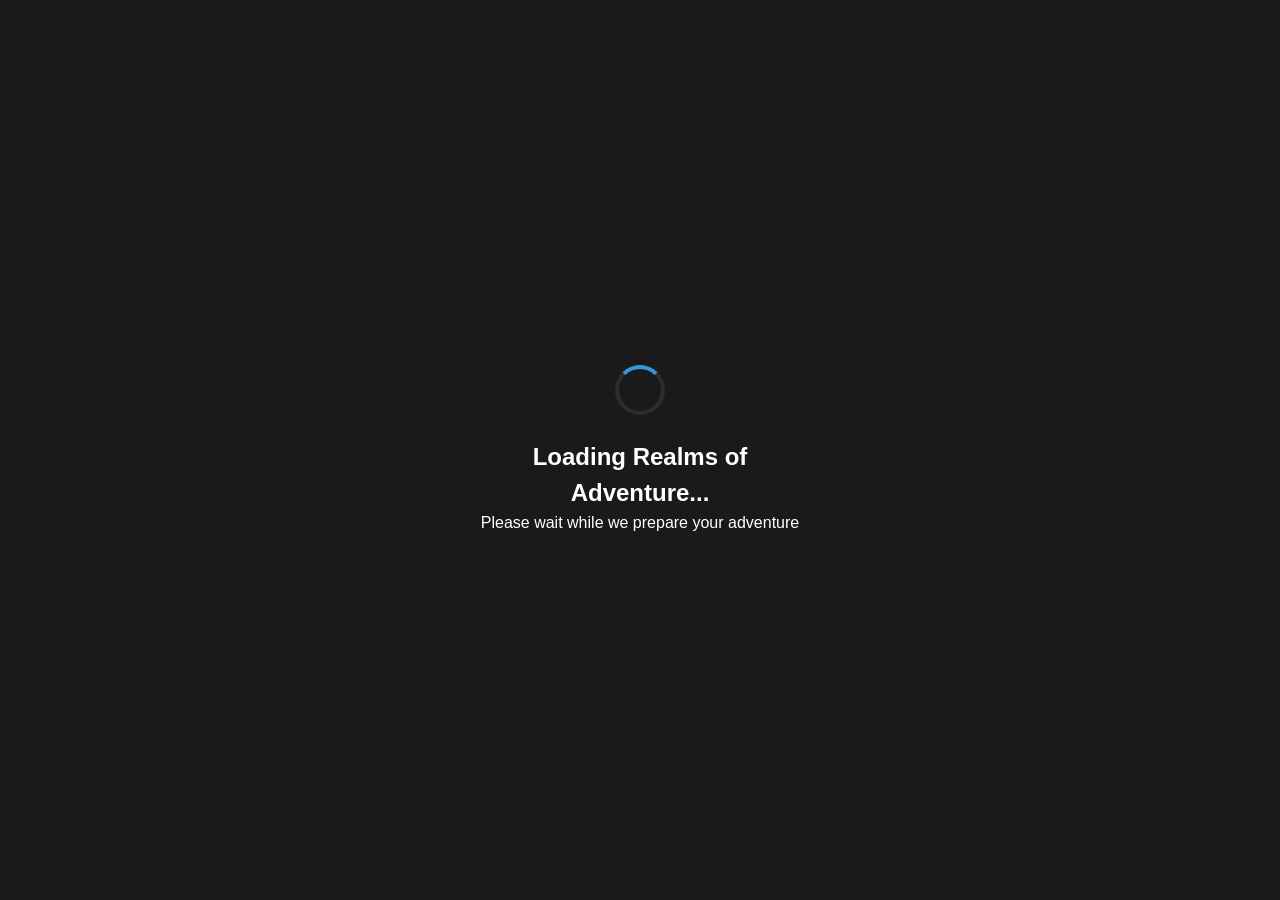
<file: index.html>
<!DOCTYPE html>
<html lang="en">
<head>
    <meta charset="UTF-8">
    <meta name="viewport" content="width=device-width, initial-scale=1.0">
    <meta name="description" content="Realms of Adventure - Multiplayer D&D-like Game">
    <meta name="author" content="Steve Buscemi">
    <title>Realms of Adventure - Multiplayer D&D-like Game</title>
    
    <!-- CSS Files -->
    <link rel="stylesheet" href="css/styles.css">
    
    <!-- Font Awesome for icons -->
    <link rel="stylesheet" href="https://cdnjs.cloudflare.com/ajax/libs/font-awesome/6.0.0/css/all.min.css">
    
    <!-- Progressive Web App Meta -->
    <meta name="theme-color" content="#2c3e50">
    <meta name="apple-mobile-web-app-capable" content="yes">
    <meta name="apple-mobile-web-app-status-bar-style" content="black">
    <meta name="apple-mobile-web-app-title" content="Realms of Adventure">
    
    <!-- Preload critical resources -->
    <link rel="preload" href="js/main.js" as="script">
    <link rel="preload" href="css/styles.css" as="style">
</head>
<body class="game-body">
    <!-- Skip to main content for accessibility -->
    <a href="#main-content" class="skip-link" aria-label="Skip to main content">Skip to main content</a>
    
    <!-- Loading Screen -->
    <div id="loadingScreen" class="loading-screen active" role="status" aria-live="polite">
        <div class="loading-content">
            <div class="loading-spinner" aria-hidden="true"></div>
            <h2>Loading Realms of Adventure...</h2>
            <p>Please wait while we prepare your adventure</p>
        </div>
    </div>

    <!-- Main Game Container -->
    <div id="main-content" class="game-container">
        <!-- Main Menu Screen -->
        <div id="mainMenu" class="screen active" role="main">
            <header class="game-header">
                <div class="game-title">
                    <h1>Realms of Adventure</h1>
                </div>
                
                <div class="game-controls">
                    <button id="helpMeBtn" class="control-button help-button" aria-label="Help me" title="Get help with game options">
                        <i class="fas fa-question-circle" aria-hidden="true"></i>
                        Help me!
                    </button>
                    
                    <button id="saveGameBtn" class="control-button save-button" aria-label="Save game" title="Save your progress">
                        <i class="fas fa-save" aria-hidden="true"></i>
                        Save Game
                    </button>
                    
                    <button id="endAdventureBtn" class="control-button end-button" aria-label="End adventure" title="End your current adventure">
                        <i class="fas fa-times" aria-hidden="true"></i>
                        End Adventure
                    </button>
                    
                    <button id="muteBtn" class="control-button mute-button" aria-label="Toggle sound" title="Mute/unmute game sounds">
                        <i class="fas fa-volume-up" aria-hidden="true"></i>
                        Mute
                    </button>
                </div>
            </header>
            
            <section class="menu-section" aria-label="Main Menu">
                <div class="menu-description">
                    <p>Welcome to Realms of Adventure! A multiplayer text-based RPG inspired by Dungeons &amp; Dragons. Gather your party of 1-5 players, create unique characters, and embark on an epic journey where your choices shape the narrative.</p>
                </div>
                
                <nav class="menu-buttons" aria-label="Game Menu">
                    <button id="startNewAdventureBtn" class="menu-button primary" aria-describedby="new-adventure-help">
                        <i class="fas fa-play" aria-hidden="true"></i>
                        Start a New Adventure
                    </button>
                    <div id="new-adventure-help" class="sr-only">Begin a new game adventure</div>
                    
                    <button id="showLoadGameBtn" class="menu-button secondary" aria-describedby="load-game-help">
                        <i class="fas fa-save" aria-hidden="true"></i>
                        Load Saved Game
                    </button>
                    <div id="load-game-help" class="sr-only">Load a previously saved game</div>
                    
                    <button id="showHelpBtn" class="menu-button secondary" aria-describedby="help-help">
                        <i class="fas fa-question-circle" aria-hidden="true"></i>
                        How to Play
                    </button>
                    <div id="help-help" class="sr-only">View game instructions and help</div>
                </nav>
            </section>
            
            <footer class="menu-footer">
                <p class="game-version">Version 1.0.0</p>
                <p class="game-credits">Created with passion for adventure</p>
            </footer>
        </div>

        <!-- Character Creation Screen -->
        <div id="characterCreation" class="screen" role="main" aria-hidden="true">
            <header class="screen-header">
                <h2>Create Your Adventure Party</h2>
                <button class="back-button" onclick="window.backToMenu()" aria-label="Back to main menu">
                    <i class="fas fa-arrow-left" aria-hidden="true"></i>
                    Back
                </button>
            </header>
            
            <main id="creationContent" class="creation-content" role="form">
                <!-- Character creation content will be dynamically inserted here -->
            </main>
        </div>

        <!-- Game Interface Screen -->
        <div id="gameInterface" class="screen" role="main" aria-hidden="true">
            <header class="game-header">
                <div class="game-title">
                    <h1>Realms of Adventure</h1>
                </div>
                
                <div class="game-controls">
                    <button id="helpMeBtn" class="control-button help-button" aria-label="Help me" title="Get help with game options">
                        <i class="fas fa-question-circle" aria-hidden="true"></i>
                        Help me!
                    </button>
                    
                    <button id="saveGameBtn" class="control-button save-button" aria-label="Save game" title="Save your progress">
                        <i class="fas fa-save" aria-hidden="true"></i>
                        Save Game
                    </button>
                    
                    <button id="endAdventureBtn" class="control-button end-button" aria-label="End adventure" title="End your current adventure">
                        <i class="fas fa-times" aria-hidden="true"></i>
                        End Adventure
                    </button>
                    
                    <button id="muteBtn" class="control-button mute-button" aria-label="Toggle sound" title="Mute/unmute game sounds">
                        <i class="fas fa-volume-up" aria-hidden="true"></i>
                        Mute
                    </button>
                </div>
            </header>

            <div id="contextHelpTooltip" class="context-help-tooltip" role="tooltip" aria-hidden="true">
                <div id="helpTooltipContent" class="help-content"></div>
            </div>

            <main class="game-main">
                <section id="turnIndicator" class="turn-indicator" role="status" aria-live="polite">
                    <!-- Turn indicator will be updated dynamically -->
                </section>

                <section id="narrativeArea" class="narrative-area location-forest" role="region" aria-label="Game narrative">
                    <div id="sceneDescription" class="scene-description" role="article" aria-live="polite">
                        <!-- Scene description will be inserted here -->
                    </div>
                </section>

                <section id="choicesArea" class="choices-area" role="region" aria-label="Player choices">
                    <!-- Choice buttons and dialog container will be generated here -->
                </section>

                <section class="command-section" role="region" aria-label="Command input">
                    <label for="commandInput" class="sr-only">Enter command:</label>
                    <input 
                        type="text" 
                        id="commandInput" 
                        class="command-input" 
                        placeholder="Enter your command..." 
                        aria-describedby="command-help"
                        autocomplete="off"
                    >
                    <div id="command-help" class="sr-only">Enter a command to interact with the game world</div>
                    <button id="submitCommandBtn" class="command-submit" aria-label="Submit command">
                        <i class="fas fa-paper-plane" aria-hidden="true"></i>
                    </button>
                </section>
            </main>

            <footer id="infoBar" class="info-bar" role="status" aria-live="polite">
                <!-- Game info will be displayed here -->
            </footer>
        </div>

        <!-- Help Screen -->
        <div id="helpScreen" class="screen" role="main" aria-hidden="true">
            <header class="screen-header">
                <h2>Gameplay Help</h2>
                <button class="back-button" onclick="window.backToMenu()" aria-label="Back to main menu">
                    <i class="fas fa-arrow-left" aria-hidden="true"></i>
                    Back
                </button>
            </header>
            
            <main class="help-content" role="article">
                <section class="help-section">
                    <h3>How to Play</h3>
                    <p><strong>Realms of Adventure</strong> is a multiplayer text-based role-playing game where each player controls a unique character.</p>
                </section>

                <section class="help-section">
                    <h3>Game Setup</h3>
                    <ol>
                        <li>Start by selecting how many players will join (1-5).</li>
                        <li>Each player creates a character by selecting a class, race, and background.</li>
                        <li>Once all characters are created, the adventure begins!</li>
                    </ol>
                </section>

                <section class="help-section">
                    <h3>Gameplay</h3>
                    <ul>
                        <li>Players take turns in a fixed order, making decisions that shape the story.</li>
                        <li>On your turn, you'll be presented with 3 choices tailored to your character.</li>
                        <li>Your choices affect the narrative, your character's development, and the world around you.</li>
                        <li>You can also enter custom commands in the command input field to interact directly with the Game Master.</li>
                    </ul>
                </section>

                <section class="help-section">
                    <h3>Character Progression</h3>
                    <ul>
                        <li>Characters gain XP by completing quests, defeating enemies, and solving puzzles.</li>
                        <li>Level up at 200, 500, 1000, 2000, and 4000 XP.</li>
                        <li>Each level increases max health, improves attributes, and unlocks new abilities.</li>
                    </ul>
                </section>

                <section class="help-section">
                    <h3>Vision and Luck</h3>
                    <ul>
                        <li>Vision affects what you can perceive in the game world.</li>
                        <li>Luck influences random outcomes and critical successes/failures.</li>
                        <li>Both can change based on your choices, items, and story events.</li>
                    </ul>
                </section>

                <section class="help-section">
                    <h3>Saving and Loading</h3>
                    <ul>
                        <li>Use the Save Game button to generate a save code.</li>
                        <li>Copy and store this code to continue your adventure later.</li>
                        <li>Use the Load Saved Game option on the start screen to resume.</li>
                    </ul>
                </section>

                <section class="help-section">
                    <h3>Accessibility</h3>
                    <ul>
                        <li>Use Tab to navigate between interactive elements.</li>
                        <li>Use Enter to activate buttons and submit commands.</li>
                        <li>Use Escape to close modals and return to the main menu.</li>
                        <li>Screen reader support is available for all game elements.</li>
                    </ul>
                </section>
            </main>

            <footer class="help-footer">
                <button class="menu-button" onclick="window.backToMenu()" aria-label="Back to main menu">
                    <i class="fas fa-arrow-left" aria-hidden="true"></i>
                    Back to Menu
                </button>
            </footer>
        </div>

        <!-- Save/Load Screen -->
        <div id="saveLoadArea" class="screen" role="main" aria-hidden="true">
            <header class="screen-header">
                <h2>Save/Load Game</h2>
                <button class="back-button" onclick="window.backToMenu()" aria-label="Back to main menu">
                    <i class="fas fa-arrow-left" aria-hidden="true"></i>
                    Back
                </button>
            </header>
            
            <main id="saveLoadContent" class="save-load-content" role="region">
                <!-- Save/Load content will be dynamically inserted here -->
            </main>
        </div>
    </div>

    <!-- Audio Element -->
    <audio id="backgroundMusic" preload="none" aria-hidden="true">
        <source src="assets/background-music.mp3" type="audio/mpeg">
        <source src="assets/background-music.ogg" type="audio/ogg">
        Your browser does not support the audio element.
    </audio>

    <!-- Help Popup Modal -->
    <div id="helpPopup" class="help-popup modal-overlay" role="dialog" aria-labelledby="helpTitle" aria-hidden="true">
        <div class="modal-content help-content">
            <button class="close-button" aria-label="Close help">&times;</button>
            <h2 id="helpTitle">Game Options Help</h2>
            <div class="help-text">
                <p>Welcome to Realms of Adventure! Here's how to play:</p>
                <h3>Choice System</h3>
                <p>On your turn, you'll be presented with 3 choices tailored to your character class. Each choice will affect the story and your character's development.</p>
                
                <h3>Command Input</h3>
                <p>You can also type custom commands in the text box below the choices. The Game Master will respond to your commands and shape the story accordingly.</p>
                
                <h3>Character Classes</h3>
                <ul>
                    <li><strong>Warrior:</strong> Focus on combat and strength-based solutions</li>
                    <li><strong>Mage:</strong> Use magic and knowledge to overcome challenges</li>
                    <li><strong>Rogue:</strong> Rely on stealth, dexterity, and cunning</li>
                    <li><strong>Cleric:</strong> Use divine powers and wisdom</li>
                    <li><strong>Druid:</strong> Connect with nature and shape the environment</li>
                </ul>
                
                <h3>Tips for Success</h3>
                <ul>
                    <li>Consider your character's strengths when making choices</li>
                    <li>Pay attention to the story - details matter</li>
                    <li>Try different approaches with custom commands</li>
                    <li>Work with your party members to overcome challenges</li>
                </ul>
            </div>
            <div class="help-actions">
                <button id="closeHelpBtn" class="btn btn-primary">Got it!</button>
            </div>
        </div>
    </div>

    <!-- Error Modal Container -->
    <div id="modalContainer" role="dialog" aria-live="assertive"></div>

    <!-- Debug Panel (only visible in development) -->
    <div id="debugPanel" class="debug-panel hidden" role="complementary" aria-hidden="true">
        <h3>Debug Panel:</h3>
        <div id="debugContent">Checking functions...</div>
    </div>

    <!-- JavaScript Modules -->
    <script type="module" src="js/main.js"></script>
    
    <!-- Fallback for browsers that don't support modules -->
    <script nomodule>
        document.getElementById('loadingScreen').innerHTML = `
            <div class="error-content">
                <h2>Browser Not Supported</h2>
                <p>Your browser doesn't support JavaScript modules. Please update your browser or use a modern browser to play this game.</p>
                <p>Recommended browsers: Chrome, Firefox, Safari, Edge</p>
            </div>
        `;
    </script>
</body>
</html>
</file>
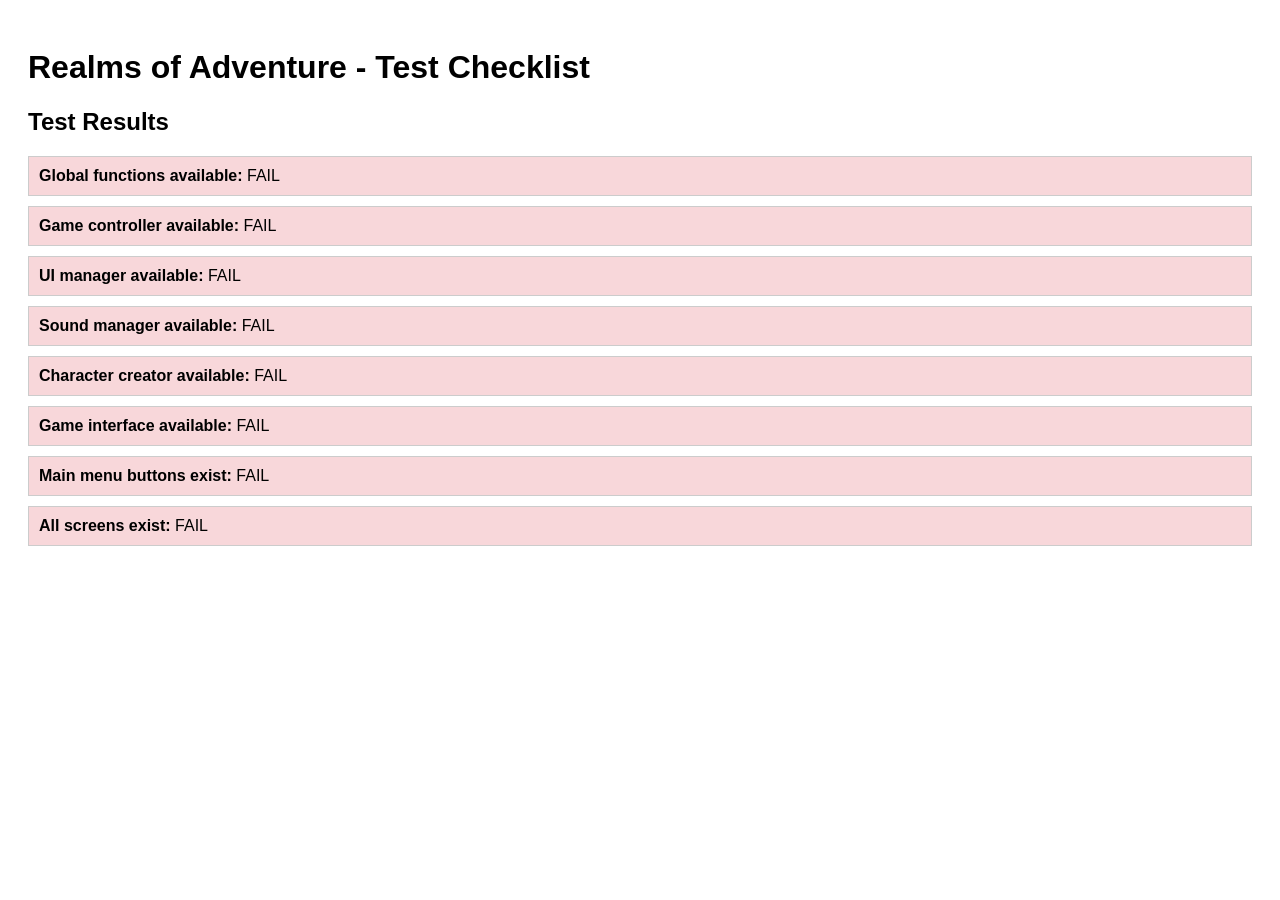
<file: test-checklist.html>
<!DOCTYPE html>
<html>
<head>
    <title>Realms of Adventure - Test Checklist</title>
    <style>
        body { font-family: Arial, sans-serif; padding: 20px; }
        .test-item { margin: 10px 0; padding: 10px; border: 1px solid #ccc; }
        .pass { background-color: #d4edda; }
        .fail { background-color: #f8d7da; }
        .error { background-color: #fff3cd; }
    </style>
</head>
<body>
    <h1>Realms of Adventure - Test Checklist</h1>
    <div id="test-results"></div>
    
    <script>
        const tests = [
            {
                name: "Global functions available",
                test: () => {
                    const functions = ['startNewAdventure', 'showLoadGame', 'showHelp', 'backToMenu'];
                    return functions.every(fn => typeof window[fn] === 'function');
                }
            },
            {
                name: "Game controller available",
                test: () => typeof window.gameController === 'object'
            },
            {
                name: "UI manager available",
                test: () => typeof window.uiManager === 'object'
            },
            {
                name: "Sound manager available",
                test: () => typeof window.soundManager === 'object'
            },
            {
                name: "Character creator available",
                test: () => typeof window.characterCreator === 'object'
            },
            {
                name: "Game interface available",
                test: () => typeof window.gameInterface === 'object'
            },
            {
                name: "Main menu buttons exist",
                test: () => {
                    const buttons = ['startNewAdventureBtn', 'showLoadGameBtn', 'showHelpBtn'];
                    return buttons.every(id => document.getElementById(id) !== null);
                }
            },
            {
                name: "All screens exist",
                test: () => {
                    const screens = ['mainMenu', 'characterCreation', 'gameInterface', 'saveLoadArea', 'helpScreen'];
                    return screens.every(id => document.getElementById(id) !== null);
                }
            }
        ];

        function runTests() {
            const results = document.getElementById('test-results');
            results.innerHTML = '<h2>Test Results</h2>';
            
            tests.forEach(test => {
                const div = document.createElement('div');
                div.className = 'test-item';
                
                try {
                    const passed = test.test();
                    div.className += passed ? ' pass' : ' fail';
                    div.innerHTML = `<strong>${test.name}:</strong> ${passed ? 'PASS' : 'FAIL'}`;
                } catch (error) {
                    div.className += ' error';
                    div.innerHTML = `<strong>${test.name}:</strong> ERROR - ${error.message}`;
                }
                
                results.appendChild(div);
            });
        }

        // Run tests when page loads
        window.addEventListener('load', runTests);
    </script>
</body>
</html>
</file>
<file: css/styles.css>
/* css/styles.css */
/* Realms of Adventure - Main Stylesheet */

/* ===== CSS Variables for Theme ===== */
:root {
    /* Colors */
    --primary-color: #2c3e50;
    --secondary-color: #3498db;
    --accent-color: #e74c3c;
    --success-color: #27ae60;
    --warning-color: #f39c12;
    --error-color: #e74c3c;
    --info-color: #3498db;
    
    /* Background Colors */
    --bg-primary: #1a1a1a;
    --bg-secondary: #2d2d2d;
    --bg-tertiary: #404040;
    --bg-card: #2c3e50;
    
    /* Text Colors */
    --text-primary: #ffffff;
    --text-secondary: #bdc3c7;
    --text-muted: #7f8c8d;
    
    /* Border Colors */
    --border-primary: #34495e;
    --border-secondary: #2c3e50;
    
    /* Spacing */
    --spacing-xs: 0.25rem;
    --spacing-sm: 0.5rem;
    --spacing-md: 1rem;
    --spacing-lg: 1.5rem;
    --spacing-xl: 2rem;
    --spacing-xxl: 3rem;
    
    /* Border Radius */
    --border-radius-sm: 4px;
    --border-radius-md: 8px;
    --border-radius-lg: 12px;
    
    /* Shadows */
    --shadow-sm: 0 2px 4px rgba(0, 0, 0, 0.1);
    --shadow-md: 0 4px 8px rgba(0, 0, 0, 0.2);
    --shadow-lg: 0 8px 16px rgba(0, 0, 0, 0.3);
    
    /* Transitions */
    --transition-fast: 0.15s ease;
    --transition-normal: 0.3s ease;
    --transition-slow: 0.5s ease;
    
    /* Font Sizes */
    --font-size-xs: 0.75rem;
    --font-size-sm: 0.875rem;
    --font-size-md: 1rem;
    --font-size-lg: 1.25rem;
    --font-size-xl: 1.5rem;
    --font-size-xxl: 2rem;
    
    /* Z-index */
    --z-dropdown: 1000;
    --z-modal: 2000;
    --z-tooltip: 3000;
    --z-notification: 4000;
}

/* High Contrast Mode */
@media (prefers-contrast: high) {
    :root {
        --primary-color: #000000;
        --secondary-color: #0066cc;
        --accent-color: #cc0000;
        --bg-primary: #ffffff;
        --bg-secondary: #f0f0f0;
        --text-primary: #000000;
        --text-secondary: #333333;
        --border-primary: #000000;
        --border-secondary: #666666;
    }
}

/* Reduced Motion */
@media (prefers-reduced-motion: reduce) {
    * {
        animation-duration: 0.01ms !important;
        animation-iteration-count: 1 !important;
        transition-duration: 0.01ms !important;
    }
}

/* ===== Base Styles ===== */
* {
    margin: 0;
    padding: 0;
    box-sizing: border-box;
}

html {
    font-size: 16px;
    line-height: 1.5;
    scroll-behavior: smooth;
}

body {
    font-family: 'Segoe UI', Tahoma, Geneva, Verdana, sans-serif;
    background-color: var(--bg-primary);
    color: var(--text-primary);
    min-height: 100vh;
    overflow-x: hidden;
}

/* Accessibility */
.sr-only {
    position: absolute;
    width: 1px;
    height: 1px;
    padding: 0;
    margin: -1px;
    overflow: hidden;
    clip: rect(0, 0, 0, 0);
    white-space: nowrap;
    border: 0;
}

.skip-link {
    position: absolute;
    top: -40px;
    left: 0;
    background: var(--primary-color);
    color: var(--text-primary);
    padding: var(--spacing-sm);
    text-decoration: none;
    z-index: var(--z-notification);
}

.skip-link:focus {
    top: 0;
}

/* Focus Styles */
*:focus {
    outline: 2px solid var(--secondary-color);
    outline-offset: 2px;
}

*:focus:not(:focus-visible) {
    outline: none;
}

*:focus-visible {
    outline: 2px solid var(--secondary-color);
    outline-offset: 2px;
}

/* ===== Loading Screen ===== */
.loading-screen {
    position: fixed;
    top: 0;
    left: 0;
    width: 100%;
    height: 100%;
    background: var(--bg-primary);
    display: flex;
    justify-content: center;
    align-items: center;
    z-index: var(--z-notification);
    transition: opacity var(--transition-normal);
}

.loading-screen.hidden {
    opacity: 0;
    pointer-events: none;
}

.loading-content {
    text-align: center;
    max-width: 400px;
    padding: var(--spacing-xl);
}

.loading-spinner {
    width: 50px;
    height: 50px;
    border: 4px solid var(--bg-secondary);
    border-top: 4px solid var(--secondary-color);
    border-radius: 50%;
    animation: spin 1s linear infinite;
    margin: 0 auto var(--spacing-lg);
}

@keyframes spin {
    0% { transform: rotate(0deg); }
    100% { transform: rotate(360deg); }
}

.error-content {
    text-align: center;
    color: var(--error-color);
}

.error-content h2 {
    margin-bottom: var(--spacing-md);
}

.retry-button {
    background: var(--secondary-color);
    color: var(--text-primary);
    border: none;
    padding: var(--spacing-sm) var(--spacing-md);
    border-radius: var(--border-radius-md);
    cursor: pointer;
    font-size: var(--font-size-md);
    margin-top: var(--spacing-md);
    transition: all var(--transition-fast);
}

.retry-button:hover {
    background: var(--primary-color);
    transform: translateY(-2px);
}

/* ===== Game Container ===== */
.game-container {
    max-width: 1200px;
    margin: 0 auto;
    padding: var(--spacing-md);
    min-height: 100vh;
}

/* ===== Screen System ===== */
.screen {
    display: none;
    animation: fadeIn var(--transition-normal);
}

.screen.active {
    display: block;
}

@keyframes fadeIn {
    from { opacity: 0; transform: translateY(20px); }
    to { opacity: 1; transform: translateY(0); }
}

/* ===== Game Header ===== */
.game-header {
    display: flex;
    justify-content: space-between;
    align-items: center;
    margin-bottom: var(--spacing-lg);
    padding: var(--spacing-md) var(--spacing-lg);
    background: var(--bg-secondary);
    border-radius: var(--border-radius-lg);
    border: 2px solid var(--border-primary);
}

.game-title {
    flex: 1;
}

.game-title h1 {
    font-size: var(--font-size-xl);
    color: var(--secondary-color);
    margin: 0;
    text-shadow: 2px 2px 4px rgba(0, 0, 0, 0.5);
}

.game-controls {
    display: flex;
    gap: var(--spacing-sm);
    flex-wrap: wrap;
}

.control-button {
    background: var(--bg-tertiary);
    color: var(--text-primary);
    border: 2px solid var(--border-primary);
    padding: var(--spacing-sm) var(--spacing-md);
    border-radius: var(--border-radius-md);
    cursor: pointer;
    transition: all var(--transition-fast);
    font-size: var(--font-size-sm);
    display: flex;
    align-items: center;
    gap: var(--spacing-xs);
    white-space: nowrap;
}

.control-button:hover {
    background: var(--primary-color);
    border-color: var(--secondary-color);
    transform: translateY(-2px);
    box-shadow: var(--shadow-md);
}

.control-button i {
    font-size: var(--font-size-md);
}

.control-button.save-button {
    background: var(--success-color);
    border-color: var(--success-color);
}

.control-button.save-button:hover {
    background: var(--primary-color);
}

.control-button.end-button {
    background: var(--error-color);
    border-color: var(--error-color);
}

.control-button.end-button:hover {
    background: var(--primary-color);
}

.control-button.mute-button {
    background: var(--info-color);
    border-color: var(--info-color);
}

.control-button.mute-button:hover {
    background: var(--primary-color);
}

.control-button.mute-button.muted {
    background: var(--text-muted);
    border-color: var(--text-muted);
}

/* ===== Main Menu ===== */
.game-subtitle {
    font-size: var(--font-size-lg);
    color: var(--text-secondary);
    margin-bottom: var(--spacing-lg);
}

.menu-section {
    max-width: 600px;
    margin: 0 auto var(--spacing-xl);
}

.menu-description {
    background: var(--bg-secondary);
    padding: var(--spacing-lg);
    border-radius: var(--border-radius-lg);
    margin-bottom: var(--spacing-xl);
    border: 1px solid var(--border-primary);
}

.menu-buttons {
    display: flex;
    flex-direction: column;
    gap: var(--spacing-md);
}

.menu-button {
    background: var(--bg-card);
    color: var(--text-primary);
    border: 2px solid var(--border-primary);
    padding: var(--spacing-lg);
    border-radius: var(--border-radius-md);
    cursor: pointer;
    font-size: var(--font-size-lg);
    text-align: center;
    transition: all var(--transition-fast);
    position: relative;
    overflow: hidden;
}

.menu-button::before {
    content: '';
    position: absolute;
    top: 0;
    left: -100%;
    width: 100%;
    height: 100%;
    background: linear-gradient(90deg, transparent, rgba(255, 255, 255, 0.1), transparent);
    transition: left var(--transition-normal);
}

.menu-button:hover::before {
    left: 100%;
}

.menu-button:hover {
    background: var(--primary-color);
    border-color: var(--secondary-color);
    transform: translateY(-2px);
    box-shadow: var(--shadow-md);
}

.menu-button.primary {
    background: var(--secondary-color);
    border-color: var(--secondary-color);
}

.menu-button.primary:hover {
    background: var(--primary-color);
}

.menu-button i {
    margin-right: var(--spacing-sm);
}

.menu-footer {
    text-align: center;
    padding: var(--spacing-xl) 0;
    color: var(--text-muted);
}

/* ===== Screen Headers ===== */
.screen-header {
    display: flex;
    justify-content: space-between;
    align-items: center;
    margin-bottom: var(--spacing-xl);
    padding: var(--spacing-md) 0;
    border-bottom: 2px solid var(--border-primary);
}

.back-button {
    background: var(--bg-tertiary);
    color: var(--text-primary);
    border: 2px solid var(--border-primary);
    padding: var(--spacing-sm) var(--spacing-md);
    border-radius: var(--border-radius-md);
    cursor: pointer;
    transition: all var(--transition-fast);
    display: inline-flex;
    align-items: center;
    gap: var(--spacing-xs);
}

.back-button:hover {
    background: var(--primary-color);
    border-color: var(--secondary-color);
    transform: translateY(-2px);
}

.back-button i {
    font-size: var(--font-size-md);
}

/* ===== Character Creation ===== */
.creation-content {
    max-width: 800px;
    margin: 0 auto;
}

/* Character creation steps */
.player-count-selection {
    display: grid;
    grid-template-columns: repeat(auto-fit, minmax(100px, 1fr));
    gap: var(--spacing-md);
    margin-bottom: var(--spacing-xl);
}

.count-option {
    background: var(--bg-secondary);
    border: 2px solid var(--border-primary);
    padding: var(--spacing-lg);
    border-radius: var(--border-radius-md);
    text-align: center;
    cursor: pointer;
    transition: all var(--transition-fast);
}

.count-option:hover {
    background: var(--primary-color);
    border-color: var(--secondary-color);
    transform: translateY(-2px);
}

/* Character options */
.character-options {
    display: grid;
    grid-template-columns: repeat(auto-fit, minmax(250px, 1fr));
    gap: var(--spacing-md);
    margin-bottom: var(--spacing-xl);
}

.character-option {
    background: var(--bg-secondary);
    border: 2px solid var(--border-primary);
    padding: var(--spacing-lg);
    border-radius: var(--border-radius-md);
    cursor: pointer;
    transition: all var(--transition-fast);
}

.character-option:hover {
    background: var(--primary-color);
    border-color: var(--secondary-color);
    transform: translateY(-2px);
}

.character-option h3 {
    color: var(--secondary-color);
    margin-bottom: var(--spacing-sm);
}

.character-option .bonus {
    color: var(--text-secondary);
    font-size: var(--font-size-sm);
    margin-bottom: var(--spacing-sm);
}

/* Character summary */
.character-summary {
    background: var(--bg-secondary);
    border: 2px solid var(--border-primary);
    padding: var(--spacing-xl);
    border-radius: var(--border-radius-lg);
    margin-bottom: var(--spacing-xl);
}

.character-avatar {
    width: 100px;
    height: 100px;
    border-radius: 50%;
    margin: 0 auto var(--spacing-lg);
    display: block;
    border: 3px solid var(--secondary-color);
}

.attribute-grid {
    display: grid;
    grid-template-columns: repeat(auto-fit, minmax(120px, 1fr));
    gap: var(--spacing-sm);
    margin: var(--spacing-md) 0;
}

.attribute-item {
    background: var(--bg-tertiary);
    padding: var(--spacing-sm);
    border-radius: var(--border-radius-sm);
    text-align: center;
}

.attribute-name {
    font-size: var(--font-size-sm);
    color: var(--text-secondary);
}

.attribute-value {
    font-size: var(--font-size-lg);
    font-weight: bold;
    color: var(--secondary-color);
}

/* ===== Game Interface ===== */
.game-main {
    display: grid;
    grid-template-rows: auto 1fr auto auto;
    gap: var(--spacing-lg);
    min-height: 60vh;
}

.turn-indicator {
    background: var(--bg-secondary);
    border: 2px solid var(--border-primary);
    padding: var(--spacing-md);
    border-radius: var(--border-radius-md);
    text-align: center;
    font-size: var(--font-size-lg);
    font-weight: bold;
    color: var(--secondary-color);
}

.narrative-area {
    background: var(--bg-secondary);
    border: 2px solid var(--border-primary);
    border-radius: var(--border-radius-lg);
    padding: var(--spacing-lg);
    min-height: 300px;
    max-height: 400px;
    overflow-y: auto;
    position: relative;
}

/* Location-specific backgrounds */
.location-forest {
    background: linear-gradient(135deg, #1a4d2e 0%, #2d5a3d 100%);
}

.location-dungeon {
    background: linear-gradient(135deg, #2d2d2d 0%, #1a1a1a 100%);
}

.location-village {
    background: linear-gradient(135deg, #8b4513 0%, #a0522d 100%);
}

.location-castle {
    background: linear-gradient(135deg, #4b0082 0%, #6a0dad 100%);
}

.location-mountain {
    background: linear-gradient(135deg, #696969 0%, #808080 100%);
}

.scene-description {
    line-height: 1.6;
    color: var(--text-primary);
}

/* Choices and Dialog Container */
.choices-and-dialog-container {
    display: flex;
    flex-direction: column;
    gap: var(--spacing-lg);
}

.choices-div {
    display: grid;
    grid-template-columns: repeat(auto-fit, minmax(250px, 1fr));
    gap: var(--spacing-md);
}

.dialog-container {
    background: var(--bg-tertiary);
    border: 2px solid var(--border-primary);
    border-radius: var(--border-radius-md);
    padding: var(--spacing-md);
    max-height: 300px;
    overflow-y: auto;
    min-height: 150px;
}

.character-dialog {
    background: var(--bg-secondary);
    border-left: 4px solid var(--secondary-color);
    padding: var(--spacing-md);
    margin-bottom: var(--spacing-sm);
    border-radius: var(--border-radius-sm);
    display: flex;
    gap: var(--spacing-md);
    align-items: flex-start;
    transition: opacity 1s ease-out;
}

.character-avatar {
    width: 40px;
    height: 40px;
    border-radius: 50%;
    flex-shrink: 0;
}

.character-name {
    font-weight: bold;
    color: var(--secondary-color);
    margin-bottom: var(--spacing-xs);
}

.dialog-text {
    flex: 1;
    color: var(--text-primary);
    line-height: 1.4;
}

.choice-button {
    background: var(--bg-tertiary);
    color: var(--text-primary);
    border: 2px solid var(--border-primary);
    padding: var(--spacing-lg);
    border-radius: var(--border-radius-md);
    cursor: pointer;
    transition: all var(--transition-fast);
    text-align: left;
    position: relative;
    overflow: hidden;
}

.choice-button::before {
    content: '';
    position: absolute;
    top: 0;
    left: -100%;
    width: 100%;
    height: 100%;
    background: linear-gradient(90deg, transparent, rgba(255, 255, 255, 0.1), transparent);
    transition: left var(--transition-normal);
}

.choice-button:hover::before {
    left: 100%;
}

.choice-button:hover {
    background: var(--primary-color);
    border-color: var(--secondary-color);
    transform: translateY(-2px);
    box-shadow: var(--shadow-md);
}

.choice-button.selected {
    background: var(--secondary-color);
    border-color: var(--secondary-color);
}

.command-section {
    display: flex;
    gap: var(--spacing-sm);
    align-items: center;
}

.command-input {
    flex: 1;
    background: var(--bg-tertiary);
    color: var(--text-primary);
    border: 2px solid var(--border-primary);
    padding: var(--spacing-md);
    border-radius: var(--border-radius-md);
    font-size: var(--font-size-md);
    transition: all var(--transition-fast);
}

.command-input:focus {
    border-color: var(--secondary-color);
    outline: none;
}

.command-submit {
    background: var(--secondary-color);
    color: var(--text-primary);
    border: none;
    padding: var(--spacing-md);
    border-radius: var(--border-radius-md);
    cursor: pointer;
    transition: all var(--transition-fast);
}

.command-submit:hover {
    background: var(--primary-color);
}

.info-bar {
    background: var(--bg-secondary);
    border: 2px solid var(--border-primary);
    padding: var(--spacing-md);
    border-radius: var(--border-radius-md);
    font-size: var(--font-size-sm);
    color: var(--text-secondary);
    line-height: 1.4;
}

/* ===== Help Screen ===== */
.help-content {
    max-width: 800px;
    margin: 0 auto;
}

.help-section {
    background: var(--bg-secondary);
    border: 2px solid var(--border-primary);
    padding: var(--spacing-lg);
    border-radius: var(--border-radius-md);
    margin-bottom: var(--spacing-lg);
}

.help-section h3 {
    color: var(--secondary-color);
    margin-bottom: var(--spacing-md);
}

.help-section ul,
.help-section ol {
    margin-left: var(--spacing-lg);
    color: var(--text-secondary);
}

.help-section li {
    margin-bottom: var(--spacing-sm);
}

.help-footer {
    text-align: center;
    margin-top: var(--spacing-xl);
}

/* ===== Save/Load Screen ===== */
.save-load-content {
    max-width: 600px;
    margin: 0 auto;
}

.save-load-area {
    background: var(--bg-secondary);
    border: 2px solid var(--border-primary);
    padding: var(--spacing-xl);
    border-radius: var(--border-radius-lg);
    margin-bottom: var(--spacing-lg);
}

.save-textarea {
    width: 100%;
    height: 200px;
    background: var(--bg-tertiary);
    color: var(--text-primary);
    border: 2px solid var(--border-primary);
    padding: var(--spacing-md);
    border-radius: var(--border-radius-md);
    font-family: monospace;
    font-size: var(--font-size-sm);
    resize: vertical;
    margin-bottom: var(--spacing-md);
}

.save-textarea:focus {
    border-color: var(--secondary-color);
    outline: none;
}

/* ===== Help Popup ===== */
.help-popup {
    z-index: var(--z-modal);
}

.help-content {
    max-width: 600px;
    max-height: 80vh;
    overflow-y: auto;
}

.help-content h2 {
    color: var(--secondary-color);
    margin-bottom: var(--spacing-md);
}

.help-text {
    color: var(--text-secondary);
    line-height: 1.6;
    margin-bottom: var(--spacing-lg);
}

.help-text h3 {
    color: var(--text-primary);
    margin: var(--spacing-md) 0 var(--spacing-sm);
}

.help-text ul {
    margin-left: var(--spacing-lg);
    margin-bottom: var(--spacing-md);
}

.help-text li {
    margin-bottom: var(--spacing-xs);
}

.help-actions {
    text-align: right;
    margin-top: var(--spacing-lg);
}

/* ===== Modals ===== */
.modal-overlay {
    position: fixed;
    top: 0;
    left: 0;
    width: 100%;
    height: 100%;
    background: rgba(0, 0, 0, 0.8);
    display: flex;
    justify-content: center;
    align-items: center;
    z-index: var(--z-modal);
    animation: fadeIn var(--transition-fast);
}

.modal-content {
    background: var(--bg-secondary);
    border: 2px solid var(--border-primary);
    border-radius: var(--border-radius-lg);
    padding: var(--spacing-xl);
    max-width: 500px;
    width: 90%;
    max-height: 80vh;
    overflow-y: auto;
    position: relative;
    animation: slideIn var(--transition-normal);
}

@keyframes slideIn {
    from { transform: translateY(-50px); opacity: 0; }
    to { transform: translateY(0); opacity: 1; }
}

.close-button {
    position: absolute;
    top: var(--spacing-sm);
    right: var(--spacing-sm);
    background: var(--error-color);
    color: var(--text-primary);
    border: none;
    width: 30px;
    height: 30px;
    border-radius: 50%;
    cursor: pointer;
    font-size: var(--font-size-lg);
    display: flex;
    align-items: center;
    justify-content: center;
    transition: all var(--transition-fast);
}

.close-button:hover {
    background: var(--primary-color);
    transform: rotate(90deg);
}

/* ===== Buttons ===== */
.btn {
    background: var(--bg-tertiary);
    color: var(--text-primary);
    border: 2px solid var(--border-primary);
    padding: var(--spacing-sm) var(--spacing-md);
    border-radius: var(--border-radius-md);
    cursor: pointer;
    transition: all var(--transition-fast);
    font-size: var(--font-size-md);
    text-decoration: none;
    display: inline-block;
    text-align: center;
}

.btn:hover {
    background: var(--primary-color);
    border-color: var(--secondary-color);
    transform: translateY(-2px);
    box-shadow: var(--shadow-md);
}

.btn-primary {
    background: var(--secondary-color);
    border-color: var(--secondary-color);
}

.btn-primary:hover {
    background: var(--primary-color);
}

.btn-success {
    background: var(--success-color);
    border-color: var(--success-color);
}

.btn-success:hover {
    background: var(--primary-color);
}

.btn-error {
    background: var(--error-color);
    border-color: var(--error-color);
}

.btn-error:hover {
    background: var(--primary-color);
}

/* ===== Animations ===== */
@keyframes pulse {
    0% { transform: scale(1); }
    50% { transform: scale(1.05); }
    100% { transform: scale(1); }
}

@keyframes shake {
    0%, 100% { transform: translateX(0); }
    25% { transform: translateX(-5px); }
    75% { transform: translateX(5px); }
}

@keyframes health-change {
    0% { background-color: var(--success-color); }
    100% { background-color: transparent; }
}

@keyframes command-processing {
    0% { border-color: var(--secondary-color); }
    50% { border-color: var(--accent-color); }
    100% { border-color: var(--secondary-color); }
}

@keyframes turn-change-animation {
    0% { transform: scale(1); }
    50% { transform: scale(1.1); }
    100% { transform: scale(1); }
}

@keyframes choice-selected {
    0% { transform: scale(1); }
    50% { transform: scale(0.95); }
    100% { transform: scale(1); }
}

/* Animation classes */
.animate-pulse {
    animation: pulse 2s infinite;
}

.animate-shake {
    animation: shake 0.5s ease-in-out;
}

.animate-health-change {
    animation: health-change 1s ease-in-out;
}

.animate-command-processing {
    animation: command-processing 1s ease-in-out;
}

.animate-turn-change {
    animation: turn-change-animation 0.5s ease-in-out;
}

.animate-choice-selected {
    animation: choice-selected 0.3s ease-in-out;
}

/* ===== Mobile Responsiveness ===== */
@media (max-width: 768px) {
    /* Base adjustments */
    html {
        font-size: 14px;
    }
    
    .game-container {
        padding: var(--spacing-sm);
    }
    
    /* Header adjustments */
    .game-header {
        flex-direction: column;
        gap: var(--spacing-md);
        text-align: center;
    }
    
    .game-title {
        width: 100%;
    }
    
    .game-controls {
        justify-content: center;
        width: 100%;
    }
    
    .control-button {
        padding: var(--spacing-xs) var(--spacing-sm);
        font-size: var(--font-size-xs);
    }
    
    /* Menu adjustments */
    .menu-buttons {
        gap: var(--spacing-sm);
    }
    
    .menu-button {
        padding: var(--spacing-md);
        font-size: var(--font-size-md);
    }
    
    /* Character creation adjustments */
    .character-options {
        grid-template-columns: 1fr;
    }
    
    .attribute-grid {
        grid-template-columns: repeat(2, 1fr);
    }
    
    /* Game interface adjustments */
    .game-main {
        grid-template-rows: auto 1fr auto auto;
        gap: var(--spacing-sm);
    }
    
    .narrative-area {
        min-height: 200px;
        max-height: 300px;
    }
    
    .choices-div {
        grid-template-columns: 1fr;
    }
    
    .dialog-container {
        max-height: 200px;
    }
    
    .character-dialog {
        flex-direction: column;
        align-items: center;
        text-align: center;
    }
    
    .character-avatar {
        margin-bottom: var(--spacing-sm);
    }
    
    .command-section {
        flex-direction: column;
    }
    
    .command-input {
        margin-bottom: var(--spacing-sm);
    }
    
    .command-submit {
        width: 100%;
    }
    
    /* Modal adjustments */
    .modal-content {
        padding: var(--spacing-lg);
        margin: var(--spacing-md);
    }
    
    /* Help screen adjustments */
    .help-section {
        padding: var(--spacing-md);
    }
    
    .help-section ul,
    .help-section ol {
        margin-left: var(--spacing-md);
    }
}

@media (max-width: 480px) {
    /* Ultra-mobile adjustments */
    html {
        font-size: 12px;
    }
    
    .game-container {
        padding: var(--spacing-xs);
    }
    
    .game-header h1 {
        font-size: var(--font-size-lg);
    }
    
    .game-controls {
        flex-wrap: wrap;
        gap: var(--spacing-xs);
    }
    
    .control-button {
        flex: 1 1 calc(50% - var(--spacing-xs));
        min-width: 100px;
        justify-content: center;
    }
    
    .menu-button {
        padding: var(--spacing-sm);
        font-size: var(--font-size-sm);
    }
    
    .character-option {
        padding: var(--spacing-md);
    }
    
    .narrative-area {
        min-height: 150px;
        max-height: 250px;
    }
    
    .info-bar {
        font-size: var(--font-size-xs);
        line-height: 1.2;
    }
}

/* ===== Touch Device Support ===== */
@media (hover: none) {
    /* Touch-specific styles */
    .menu-button:active,
    .choice-button:active,
    .btn:active {
        transform: scale(0.95);
    }
    
    .touch-active {
        background: var(--primary-color) !important;
        border-color: var(--secondary-color) !important;
    }
}

/* ===== Print Styles ===== */
@media print {
    body {
        background: white;
        color: black;
    }
    
    .game-container {
        max-width: none;
        margin: 0;
        padding: 0;
    }
    
    .screen {
        display: block !important;
    }
    
    .screen:not(.active) {
        display: none !important;
    }
    
    .menu-button,
    .control-button,
    .choice-button,
    .btn {
        display: none;
    }
    
    .narrative-area {
        border: 1px solid black;
        max-height: none;
    }
    
    .character-dialog {
        border-left: 4px solid black;
    }
}

/* ===== High Contrast Mode Styles ===== */
.high-contrast {
    --primary-color: #000000;
    --secondary-color: #0066cc;
    --accent-color: #cc0000;
    --bg-primary: #ffffff;
    --bg-secondary: #f0f0f0;
    --bg-tertiary: #e0e0e0;
    --text-primary: #000000;
    --text-secondary: #333333;
    --text-muted: #666666;
    --border-primary: #000000;
    --border-secondary: #666666;
}

.high-contrast .menu-button,
.high-contrast .choice-button,
.high-contrast .btn {
    border-width: 3px;
}

.high-contrast .character-dialog {
    border-left-width: 6px;
}

/* ===== Debug Panel ===== */
.debug-panel {
    position: fixed;
    bottom: 10px;
    right: 10px;
    background: rgba(0, 0, 0, 0.9);
    color: #00ff00;
    padding: var(--spacing-md);
    border-radius: var(--border-radius-md);
    font-family: monospace;
    font-size: var(--font-size-xs);
    max-width: 300px;
    max-height: 200px;
    overflow-y: auto;
    z-index: var(--z-notification);
}

.debug-panel.hidden {
    display: none;
}

.debug-panel h3 {
    margin-bottom: var(--spacing-sm);
    color: #ffff00;
}

#debugContent {
    line-height: 1.4;
}

/* ===== Performance Optimizations ===== */
/* Hardware acceleration for transforms */
.menu-button,
.choice-button,
.btn,
.modal-content {
    will-change: transform;
    transform: translateZ(0);
}

/* Optimize images */
img {
    max-width: 100%;
    height: auto;
    image-rendering: -webkit-optimize-contrast;
    image-rendering: crisp-edges;
}

/* Smooth scrolling */
.narrative-area {
    scroll-behavior: smooth;
    -webkit-overflow-scrolling: touch;
}

/* ===== Loading States ===== */
.loading {
    position: relative;
    pointer-events: none;
}

.loading::after {
    content: '';
    position: absolute;
    top: 0;
    left: 0;
    width: 100%;
    height: 100%;
    background: rgba(0, 0, 0, 0.5);
    display: flex;
    justify-content: center;
    align-items: center;
}

.loading::before {
    content: '';
    position: absolute;
    top: 50%;
    left: 50%;
    width: 20px;
    height: 20px;
    border: 2px solid var(--secondary-color);
    border-top: 2px solid transparent;
    border-radius: 50%;
    animation: spin 1s linear infinite;
    transform: translate(-50%, -50%);
}

/* ===== Error States ===== */
.error {
    border-color: var(--error-color) !important;
    background: rgba(231, 76, 60, 0.1) !important;
}

.error-message {
    color: var(--error-color);
    font-size: var(--font-size-sm);
    margin-top: var(--spacing-xs);
}

.critical-error {
    background: var(--error-color);
    color: var(--text-primary);
    padding: var(--spacing-xl);
    border-radius: var(--border-radius-lg);
    text-align: center;
    margin: var(--spacing-xl) 0;
}

/* ===== Success States ===== */
.success {
    border-color: var(--success-color) !important;
    background: rgba(39, 174, 96, 0.1) !important;
}

.success-message {
    color: var(--success-color);
    font-size: var(--font-size-sm);
    margin-top: var(--spacing-xs);
}
</file>
